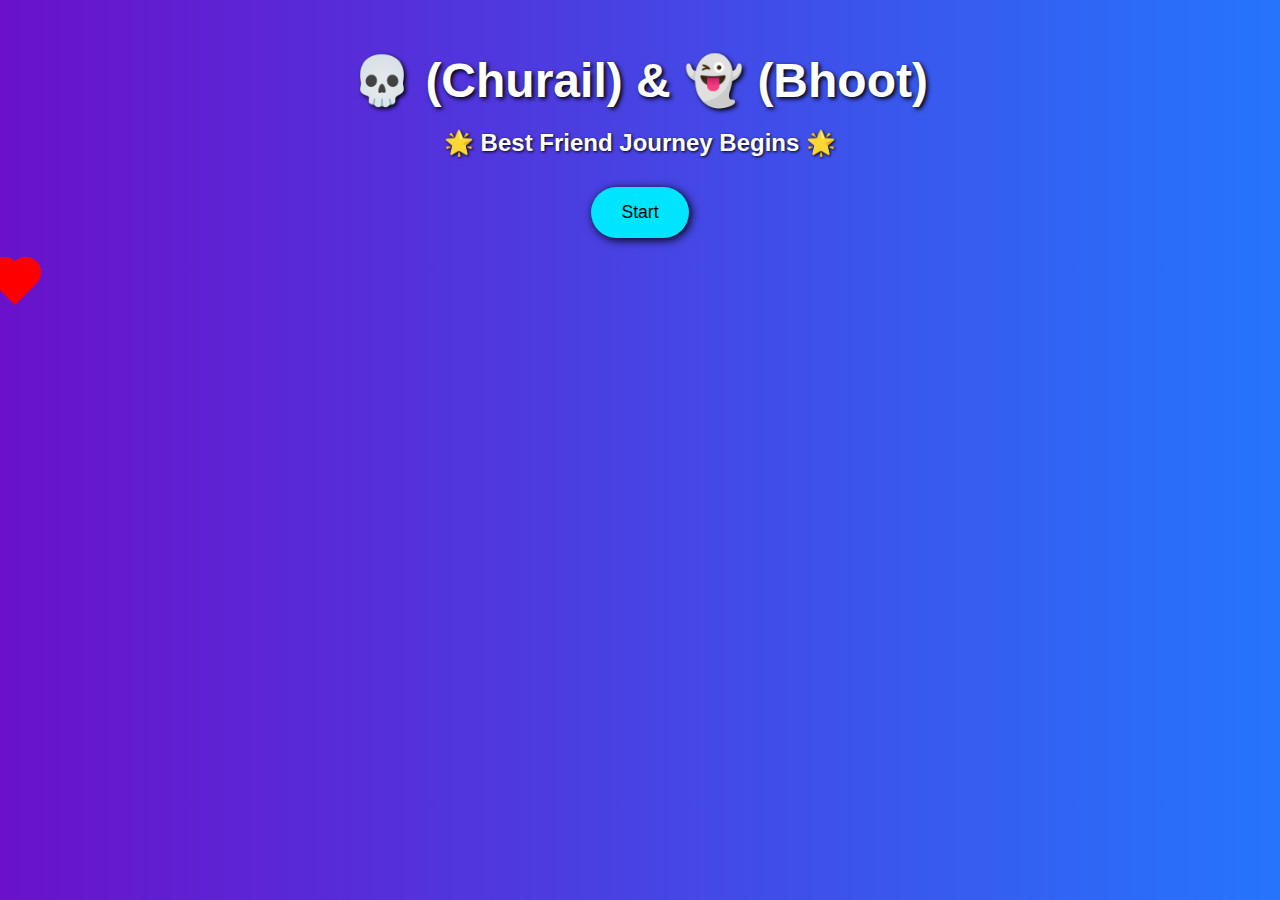
<file: best friend.html>
<!DOCTYPE html>
<html lang="en">
<head>
  <meta charset="UTF-8" />
  <meta name="viewport" content="width=device-width, initial-scale=1.0" />
  <title>👻 & 💀 Best Friends Forever</title>
  <style>
    body {
      margin: 0;
      padding: 0;
      background: linear-gradient(to right, #6a11cb, #2575fc);
      font-family: 'Segoe UI', Tahoma, Geneva, Verdana, sans-serif;
      overflow-x: hidden;
      animation: fadeIn 1.5s ease-in;
    }
    @keyframes fadeIn {
      from { opacity: 0; }
      to { opacity: 1; }
    }
    .container {
      text-align: center;
      padding: 20px;
      color: white;
    }
    h1 {
      font-size: 3em;
      text-shadow: 2px 2px 4px #000;
      margin-bottom: 10px;
    }
    h2 {
      text-shadow: 1px 1px 3px #000;
    }
    .heart {
      position: fixed;
      width: 30px;
      height: 30px;
      background: red;
      transform: rotate(-45deg);
      animation: floatHeart 5s linear infinite;
      z-index: 0;
    }
    .heart::before, .heart::after {
      content: '';
      position: absolute;
      width: 30px;
      height: 30px;
      background: red;
      border-radius: 50%;
    }
    .heart::before {
      top: -15px;
      left: 0;
    }
    .heart::after {
      left: 15px;
      top: 0;
    }
    @keyframes floatHeart {
      0% {
        bottom: -50px;
        left: calc(100% * var(--random));
        opacity: 1;
      }
      100% {
        bottom: 100%;
        left: calc(100% * var(--random) + 50px);
        opacity: 0;
      }
    }
    button {
      background: #00e5ff;
      color: #000;
      border: none;
      padding: 15px 30px;
      font-size: 1.1em;
      border-radius: 30px;
      margin: 10px;
      cursor: pointer;
      box-shadow: 2px 2px 10px #000;
      transition: transform 0.2s;
    }
    button:hover {
      transform: scale(1.1);
    }
    .round-section {
      background: rgba(255,255,255,0.85);
      margin: 20px auto;
      border-radius: 20px;
      padding: 20px;
      width: 85%;
      max-width: 600px;
      color: #222;
    }
    .quote {
      font-style: italic;
      color: #6a11cb;
    }
  </style>
</head>
<body>
  <audio autoplay loop>
    <source src="https://dl.sndup.net/jr35/palpal.mp3" type="audio/mpeg">
  </audio>

  <div class="container">
    <h1>💀 (Churail) & 👻 (Bhoot)</h1>
    <h2>🌟 Best Friend Journey Begins 🌟</h2>
    <div id="game-area"></div>
    <button onclick="nextRound()">Start</button>
  </div>

  <script>
    const hearts = Array.from({length: 40}).map(() => {
      const h = document.createElement('div');
      h.className = 'heart';
      h.style.setProperty('--random', Math.random());
      document.body.appendChild(h);
      return h;
    });

    const rounds = [
      {
        question: "Who is my best Churail friend?",
        options: ["Churail 💀", "Someone else"],
        answer: "Churail 💀",
        message: "Correct! You're my ghost buddy forever! 👻"
      },
      {
        question: "What makes Bhoot happy?",
        options: ["Food", "Churail's pranks"],
        answer: "Food",
        message: "Haha yes! Pranks for life! 🤭"
      },
      {
        question: "Our best friend adventure spot?",
        options: ["Mars", "Haunted Mansion"],
        answer: "Both",
        message: "Let’s go scare aliens together! 🚀"
      },
      {
        question: "Nickname I gave you?",
        options: ["Moti", "Churail 💀", "Friendzilla"],
        answer: "Churail 💀",
        message: "Legendary nickname! Only for the OG!"
      },
      {
        question: "Final Round: How strong is our bond?",
        options: ["Forever 💜", "Just okay"],
        answer: "Forever 💜",
        message: "Best friends till ghosts do us part! 👻"
      },
      {
        question: "Who screams louder during a horror movie?",
        options: ["Bhoot 👻", "Churail 💀"],
        answer: "Churail 💀",
        message: "Haha caught ya! Churail screams first, Bhoot hides later 😂"
      },
      {
        question: "Midnight snack choice?",
        options: ["Ice cream 🍦", "Chorail Cookies 🍪", "Brains 🧠"],
        answer: "Chorail Cookies 🍪",
        message: "Delicious and spooky! Midnight snack sorted! 🌙"
      },
      {
        question: "What’s our secret handshake?",
        options: ["BOO-5", "Scare Shake", "Churail Clap"],
        answer: "Scare Shake",
        message: "👋👻 Perfect ghostly greeting!"
      },
      {
        question: "What do we do on full moons?",
        options: ["Dance like ghosts 💃", "Scare people 😱", "Sleep 💤"],
        answer: "Dance like ghosts 💃",
        message: "Spooky moves unlocked! 💀🕺"
      },
      {
        question: "If we had a spooky team name, what would it be?",
        options: ["Ghostbusters", "BhootnChurail", "The Haunters"],
        answer: "BhootnChurail",
        message: "Legendary name for a legendary duo! 🔥"
      },
      {
        question: "Best horror movie to watch together?",
        options: ["Conjuring", "Bhoot Returns", "Our life 😅"],
        answer: "Our life 😅",
        message: "Real-life horror comedy – starring us! 😆"
      },
      {
        question: "Final Ghost Test: What’s our spooky slogan?",
        options: ["Stay weird 💀", "Forever spooky 👻", "Till death do us prank 😈"],
        answer: "Till death do us prank 😈",
        message: "Perfect ending to a ghostly friendship! 👻💜"
      }
    ];

    let current = 0;

    function nextRound() {
      const r = rounds[current];
      if (!r) {
        document.getElementById("game-area").innerHTML = `
          <div class='round-section'>
            <h2>🎉 Special Message 🎉</h2>
            <p class='quote'>Churail, you're not just a friend. You're my partner in weirdness, my mischief manager, and my forever ghost buddy. 👻</p>
            <p>Stay spooky forever — Bhoot 👻</p>
            <button onclick="alert('BOO! You got a ghost hug 🥺')">Ghost Hug 🤗</button>
          </div>
        `;
        return;
      }
      let html = `<div class='round-section'><h2>${r.question}</h2>`;
      r.options.forEach(opt => {
        html += `<button onclick='choose("${opt}")'>${opt}</button>`;
      });
      html += `</div>`;
      document.getElementById("game-area").innerHTML = html;
    }

    function choose(opt) {
      const r = rounds[current];
      if (opt === r.answer || r.answer === "Both") {
        alert(r.message);
        current++;
        nextRound();
      } else {
        alert("Try again ghosty! 😈");
      }
    }

    setInterval(() => {
      hearts.forEach(h => h.style.setProperty('--random', Math.random()));
    }, 5000);
  </script>
</body>
</html>
</file>
